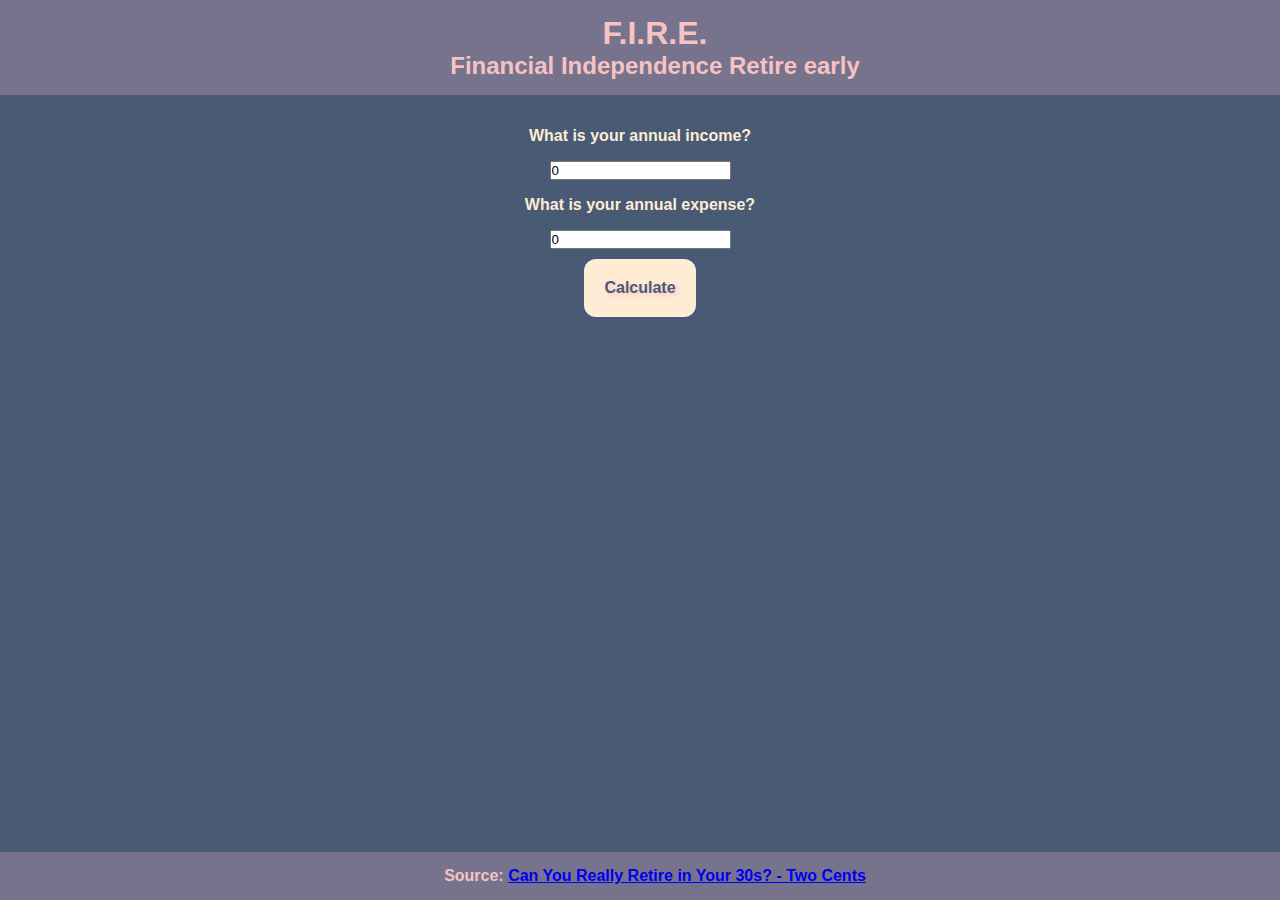
<file: index.html>
<!DOCTYPE html>
<html>
  <head>
    <meta charset="utf-8">
    <meta name="viewport" content="width=device-width">
    <title>repl.it</title>
    <link href="style.css" rel="stylesheet" type="text/css" />
  </head>
  <body>
    
    <header class="header">
    <h1>F.I.R.E. </h1>
    <h2>Financial Independence Retire early</h2>
    </header>

    <div class="container">
      <div class="question">
        <h4>What is your annual income?</h4>
      </div>
      <div>
        <input id="inc" type="number" value="0">
      </div>
      <div class="question">
        <h4>What is your annual expense?</h4>
      </div>
      <div>
        <input id="exp" type="number" value="0">
      </div>

        <button id="btn"> Calculate </button>

    </div>

    <footer class="footer">
      <h4>Source: <a href="https://www.youtube.com/watch?v=8si7cqw9wm0">Can You Really Retire in Your 30s? - Two Cents</a>
      </h4>
    </footer>
    <script src="script.js"></script>
  </body>
</html>
</file>
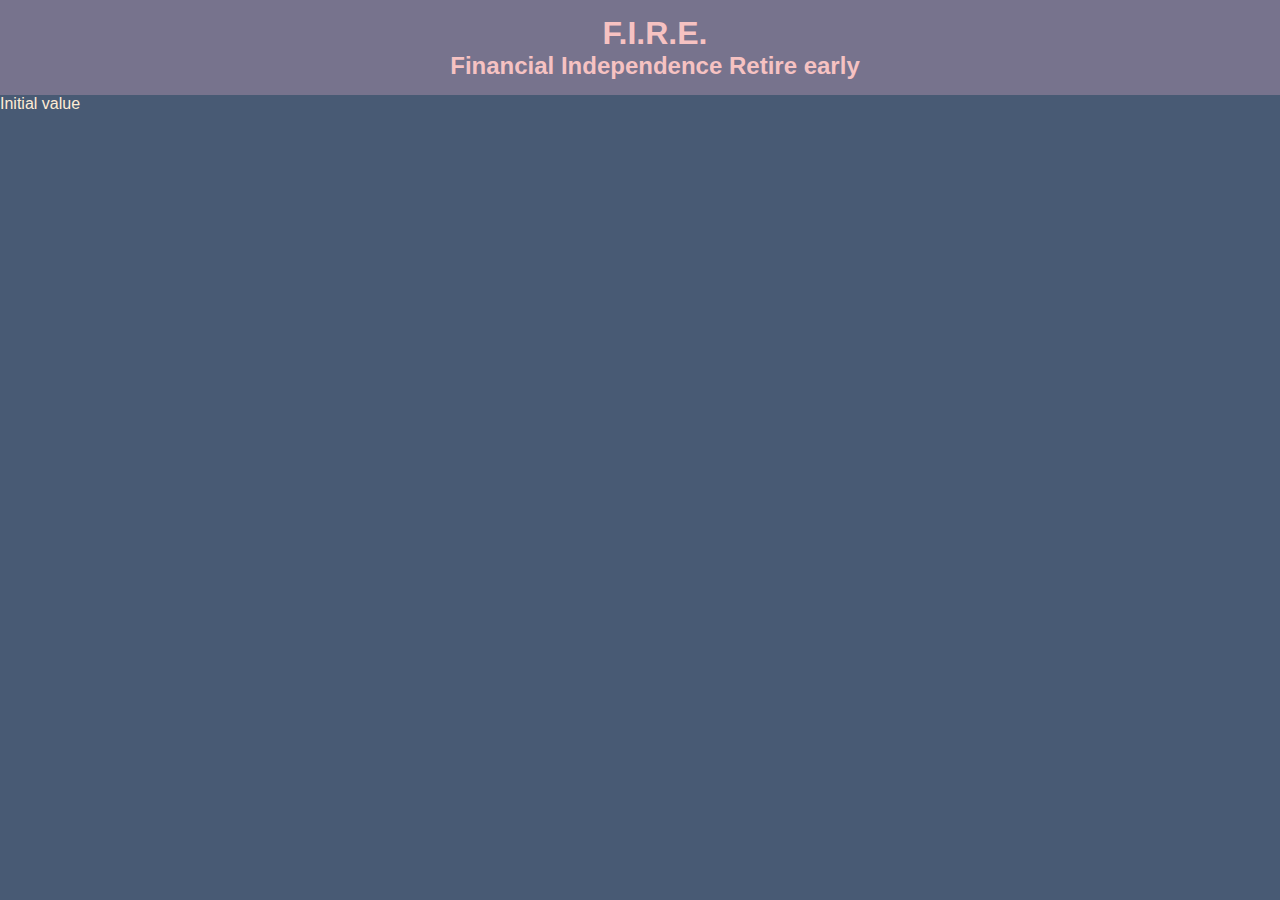
<file: result.html>
<!DOCTYPE html>
<html>
  <head>
    <meta charset="utf-8">
    <meta name="viewport" content="width=device-width">
    <title>repl.it</title>
    <link href="style.css" rel="stylesheet" type="text/css" />
  </head>
  <body>
    <header class="header">
    <h1>F.I.R.E. </h1>
    <h2>Financial Independence Retire early</h2>
    </header>
    <p id="result">Initial value</p>


    <script src="resultScript.js"></script>
  </body>
</html>
</file>
<file: style.css>
* {
  margin: 0;
  padding: 0;
}

body {
  background-color: #485a74;
  color: #ffecd4;
  font-family:'Segoe UI', Tahoma, Geneva, Verdana, sans-serif;
}

.header, .footer {
  margin:0;
  color:#f6c2c2;
  display:flex;
  flex-direction: column;
  align-items: center;
  justify-content:center;
  width: 100%;
  background-color:	#77738d;
  padding: 15px;
  text-align:center;
}
.container {
  display:flex;
  flex-direction: column;
  align-items:center;
  width:100%;
  margin: 1rem 0;
}
.container div {
  padding-top: 1rem;
}
#btn {
  background-color: #ffecd4;
  border: none;
  border-radius: 12px;
  color: #485a74;
  padding: 20px;
  text-align: center;
  text-decoration: none;
  text-shadow: 2px 2px 5px #f6c2c2;
  font-weight:bold;
  display: inline-block;
  font-size: 16px;
  margin: 10px 2px;
}

.footer {
  position: fixed;
  display:flex;
  justify-content:center;
  bottom: 0;
  word-wrap:normal;
}
</file>
